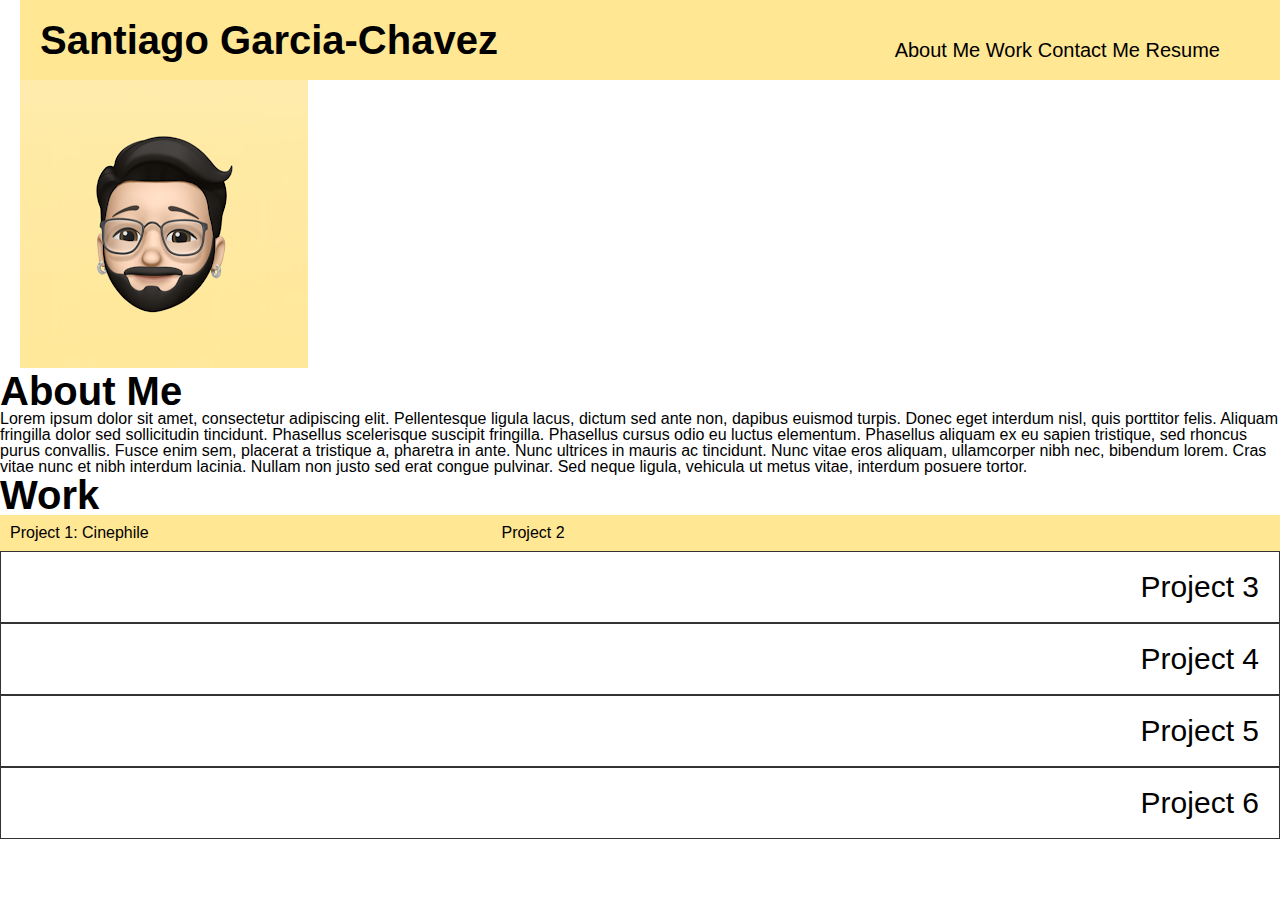
<file: index.html>
<!DOCTYPE html>
<html lang="en">
<head>
    <meta charset="UTF-8">
    <meta name="viewport" content="width=device-width, initial-scale=1.0">
    <title>Santiago Garcia-Chavez</title>
    <link href="./assets/stylereset.css" rel="stylesheet"/>
    <link href="./style.css" rel="stylesheet" type="text/css"/>

</head>
<body>
    <header>
        <h1> Santiago Garcia-Chavez</h1>
        <nav>
            <a href="#AboutMe">About Me</a>
            <a href="#Work">Work</a>
            <a href="contactform.html">Contact Me</a>
            <a href="#Resume">Resume</a>
        </nav>
        
    </header>
    <img src="./assets/images/profilepic.png" alt="Guy with glasses avatar" class="profilepic">
    <section>
        <div id="AboutMe" class="AboutMe">
        <h1>About Me</h1>
        <p>Lorem ipsum dolor sit amet, consectetur adipiscing elit. Pellentesque ligula lacus, dictum sed ante non, dapibus euismod turpis. Donec eget interdum nisl, quis porttitor felis. Aliquam fringilla dolor sed sollicitudin tincidunt. Phasellus scelerisque suscipit fringilla. Phasellus cursus odio eu luctus elementum. Phasellus aliquam ex eu sapien tristique, sed rhoncus purus convallis. Fusce enim sem, placerat a tristique a, pharetra in ante. Nunc ultrices in mauris ac tincidunt. Nunc vitae eros aliquam, ullamcorper nibh nec, bibendum lorem. Cras vitae nunc et nibh interdum lacinia. Nullam non justo sed erat congue pulvinar. Sed neque ligula, vehicula ut metus vitae, interdum posuere tortor.</p>
        </div>
    </section>
    <section>
        <div id="Work" class="Work">
        <h1>Work</h1>
        <div class="grid-container">
            <a href="https://chaseostien.github.io/Cinephile/"> Project 1: Cinephile</a>
            <a href="https://github.com/cprademacher/apparel-database.git">Project 2</div>
            <div class="grid-item">Project 3</div>
            <div class="grid-item">Project 4</div>
            <div class="grid-item">Project 5</div>
            <div class="grid-item">Project 6</div>
          </div>
        </div>
    </section>
</body>
</html>
</file>
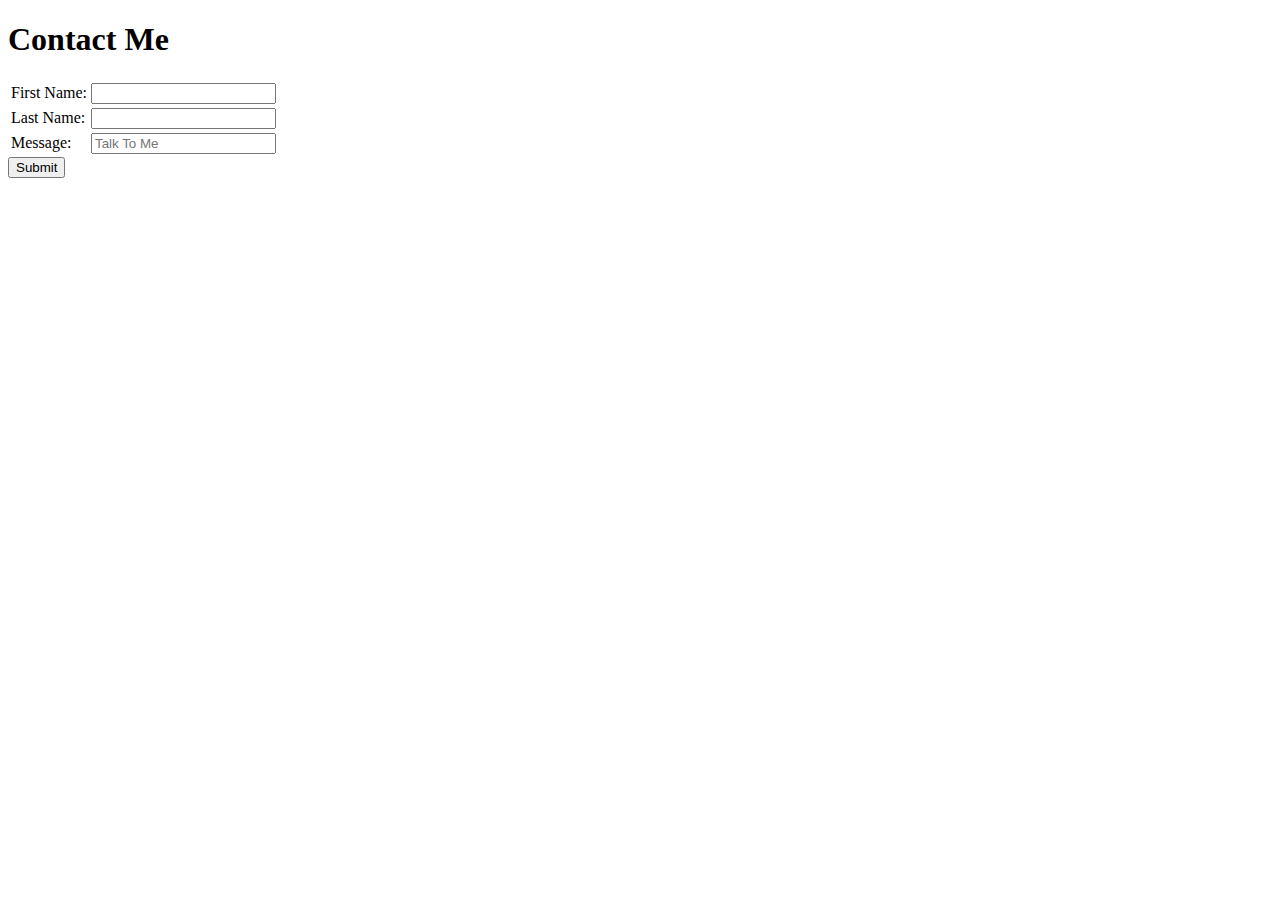
<file: contactform.html>
<!DOCTYPE html>
<html lang="en">
<head> <h1>Contact Me</h1></head>
<body>
    <form>  
        <table>
            <tr>
                <td>First Name:


                </td>
                <td>
                    <input type="text" name="fname">
                </td>
            </tr>
            <tr>
                <td> Last Name:


                </td>
                <td>
                    <input type="text" name="lname">
                </td>
            </tr>
            <tr>
                <td>Message:


                </td>
                <td>
                    <input type="text" placeholder="Talk To Me" name="message">
                </td>
            </tr>
        </table>
        <input type="submit" value="Submit" class="submit">
    </form>
</body>
</html>
</file>
<file: style.css>
* {
    box-sizing: border-box;
    padding: 0;
    margin: 0;
}

a{
    text-decoration: none;
    color: black;
}

h1{
    font-size:40px ;
    display: inline-block;
}
.grid-container {
    display: grid;
    grid-template-columns: auto auto auto;
    background-color: #ffe794;
    padding: 10px;
  }
  
  .grid-item {
    background-color: rgba(255, 255, 255, 0.8);
    border: 1px solid rgba(0, 0, 0, 0.8);
    padding: 20px;
    font-size: 30px;
    text-align: end;
  }
  header{
    padding: 20px;
    margin-left: 20px;
    font-size: 20px;
    background-color: #ffe794;
  }
  nav {
    padding: 20px;
    margin-right: 20px;
    float:right;
    font-family: Arial, Helvetica, sans-serif;
    font-size: 20px;
}
    
.profilepic {
    margin-left: 20px;
}
</file>
<file: assets/stylereset.css>
* {
    margin: 0;
    padding: 0;
    box-sizing: border-box;
  }
  
  html {
    height: 100%;
  }
  
  body {
    min-height: 100%;
    line-height: 1;
    font-family: sans-serif;
  }
  
  h1, h2, h3, h4, h5, h6 {
    font-size: 100%;
  }
  
  input, select, option, optgroup, textarea, button,
  pre, code {
    font-size: 100%;
    font-family: inherit;
  }
  
  ol, ul {
    list-style: none;
  }
</file>
